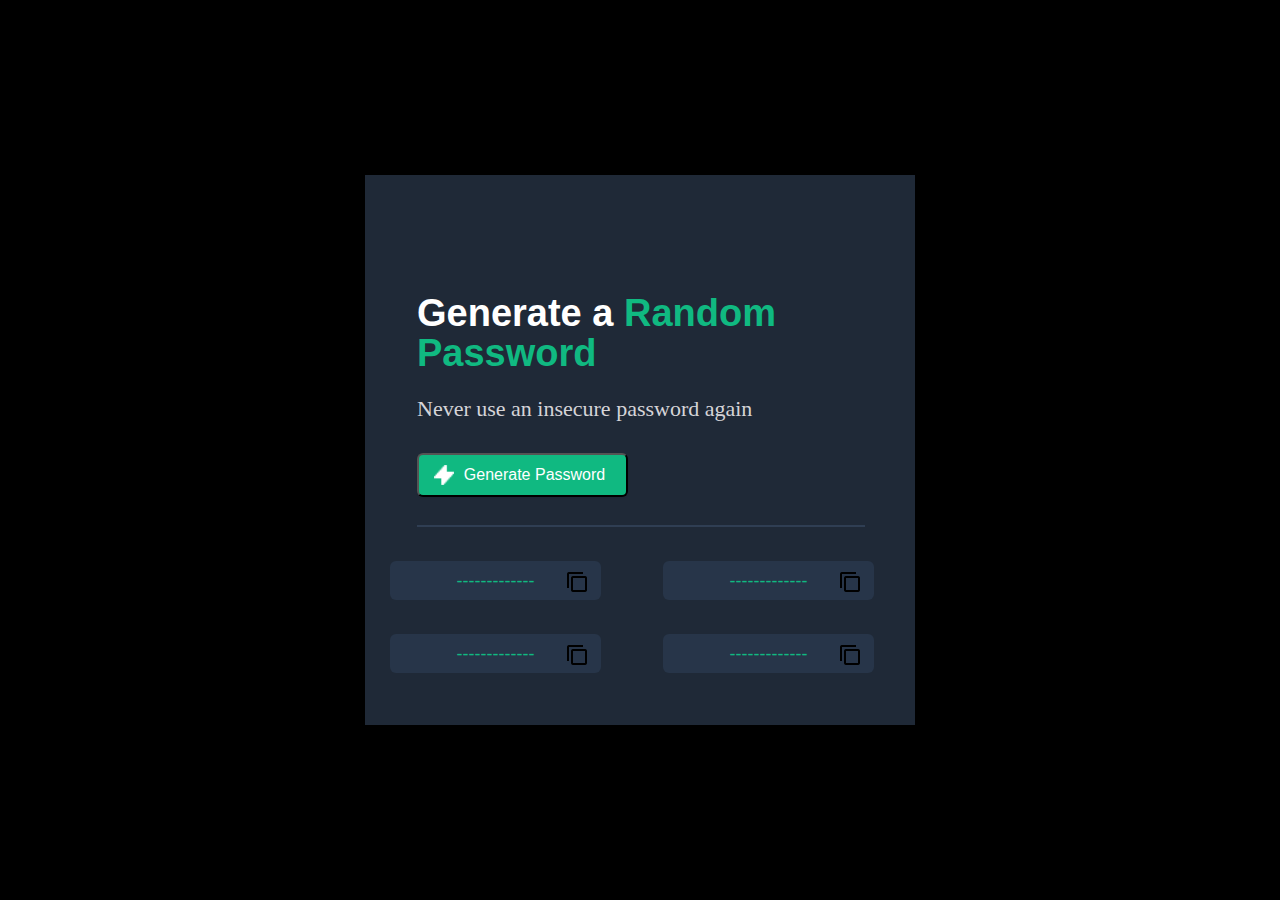
<file: index.html>
<html>
    <head>
        <link rel="stylesheet" href="pass.css">
        <link rel="preconnect" href="https://fonts.googleapis.com">
<link rel="preconnect" href="https://fonts.gstatic.com" crossorigin>
<link href="https://fonts.googleapis.com/css2?family=Roboto:wght@100&display=swap" rel="stylesheet">
    </head>
    <body>
       
        <span>
            <div class="head"><div2 style="color:white;"> Generate a</div2> Random  Password </div>
            <div1> Never use an insecure password again </div1>
            <!-- <button id="btn">  Generate Password</button> -->
            <button id="btn" class="btn-cls"><img src="Icon.png" id="light" > 
                <eh>Generate Password</eh></button>
                <div class="line"></div>
                <div class="container">
                    <button class="item" id="item-1">-------------</button><img src="icons8-copy-24.png" alt="blaa" onclick="copytext(1)" id="copy"><div class="popup">Copied 📋</div>
                    <button class="item" id="item-2">-------------</button><img src="icons8-copy-24.png" alt="blaa" onclick="copytext(2)" id="copy"><div class="popup">Copied 📋</div>
                    <button class="item" id="item-3">-------------</button><img src="icons8-copy-24.png" alt="blaa" onclick="copytext(3)" id="copy"><div class="popup">Copied 📋</div>
                    <button class="item" id="item-4">-------------</button><img src="icons8-copy-24.png" alt="blaa" onclick="copytext(4)" id="copy"><div class="popup">Copied 📋</div>
                </div>
               
        </span>
        <script src="word.js"></script>
    </body>
</html>
</file>
<file: pass.css>
html, body {
    margin: 0;
    padding: 0;
    background-color: black;
}
span{
    position: absolute;
    width: 550px;
    height: 550px;
    top: 50%;
    left: 50%;
    transform: translate(-50%, -50%);
    background: #1F2937;
}
.head{
    position: absolute;
width: 390px;
height: 80px;
left: 52px;
top: 118px;

font-family: 'Ubuntu', sans-serif;
font-style: normal;
font-weight: 800;
font-size: 38px;
line-height: 40px;
/* or 100% */

/* white */

color: #10B981;
}

div1{
    position: relative;
width: 320px;
height: 28px;
left: 52px;
top: 220px;

/* text-xl/leading-7/font-normal */

font-family: 'Inter';
font-style: normal;
font-weight: 400;
font-size: 22px;
line-height: 28px;
/* identical to box height, or 140% */


/* Medium grey */

color: #D5D4D8;
}

div2{
    position: relative;
}

#btn{
    display: flex;
flex-direction: row;
justify-content: center;
align-items: center;
padding: 9px 17px 9px 15px;

position: absolute;
width: 211px;
height: 44px;
left: 52px;
top: 278px;

background: #10B981;
/* shadow/sm */
font-size: 20px;
box-shadow: 0px 1px 2px rgba(0, 0, 0, 0.05);
border-radius: 6px;


}

eh{
    position: static;
width: 159px;
height: 24px;
left: 41px;
top: 10px;

/* text-base/leading-6/font-medium */

/* font-family: 'Inter'; */
font-style: normal;
font-weight: 500;
font-size: 16px;
line-height: 24px;
/* identical to box height, or 150% */


/* white */

color: #FFFFFF;
}
#light{
   

    position: static;
    width: 20px;
    height: 20px;
    left: 50px;
    top: 12px;
    
    
    /* Inside auto layout */
    
    flex: none;
    order: 0;
    flex-grow: 0;
    margin: 0px 6px 0px 0px;
}

.container{
    position:relative;
    display:flex;
    /* border-radius: 2px;
    border-width: 100px; */
    /* border: 2px solid white; */
    height: 146px;
    width: 546px;
    top: 342px;
    left: 0px;
    flex-wrap: wrap;
    align-items: center;
    justify-content: center;
    
}

.item{ 
width: 211px;
height: 39px;
background: #273549;
border-radius: 6px;
margin: 10px 6px 12px 25px;
padding: 10px;
text-align: center;
color: #10B981;
border: none;
font-size: 18px;
}

.line{
    position: absolute;
width: 446px;
height: 0px;
left: 52px;
top: 350px;

border: 1px solid #2F3E53;
}


  
  .tooltiptext {
    visibility: hidden;
    width: 120px;
    background-color: blue;
    color: #fff;
    text-align: center;
    border-radius: 6px;
    padding: 5px 0;
    position: relative;
    top: -45px;
    left: 0px;
    /* z-index: 1; */
    /* bottom: 100%;
    left: 50%; */
    /* margin-left: -60px; */
    border: 2px solid greenyellow;
    
    /* Fade in tooltip - takes 1 second to go from 0% to 100% opac: */
    opacity: 0;
    transition: opacity 1s;
  }
 

  #copy {
    position: relative;
    /* margin: 10px; */
    margin: auto;
    /* align-self: auto; */
    height: 24px;
    margin-left: -42px;
    /* margin-top: -3px; */
}

#copy:hover .tooltiptext{
    visibility: visible;
    opacity: 1;

}

.popup {
    opacity: 0;
    pointer-events: none;
    position: absolute;
    width: fit-content;
    top: -315px;
    left: 50%;
    transform: translate(-50%, -20px);
    background-color: white;
    text-align: center;
    font-size: 18px;
    border-radius: 5px;
    padding: 10px;
    transition: 0.5s ease-in-out all;
  }
  .popup.active {
    animation: copyPopup 1s ease forwards;
  }
  
  @keyframes copyPopup {
    0% {
      opacity: 0;
      pointer-events: none;
      transform: translate(-50%, -20px);
    }
    40% {
      opacity: 1;
      pointer-events: all;
      transform: translate(-50%, 0);
    }
    80% {
      opacity: 1;
      pointer-events: all;
      transform: translate(-50%, 0);
    }
    100% {
      opacity: 0;
      pointer-events: none;
      transform: translate(-50%, -20px);
    }
  }
</file>
